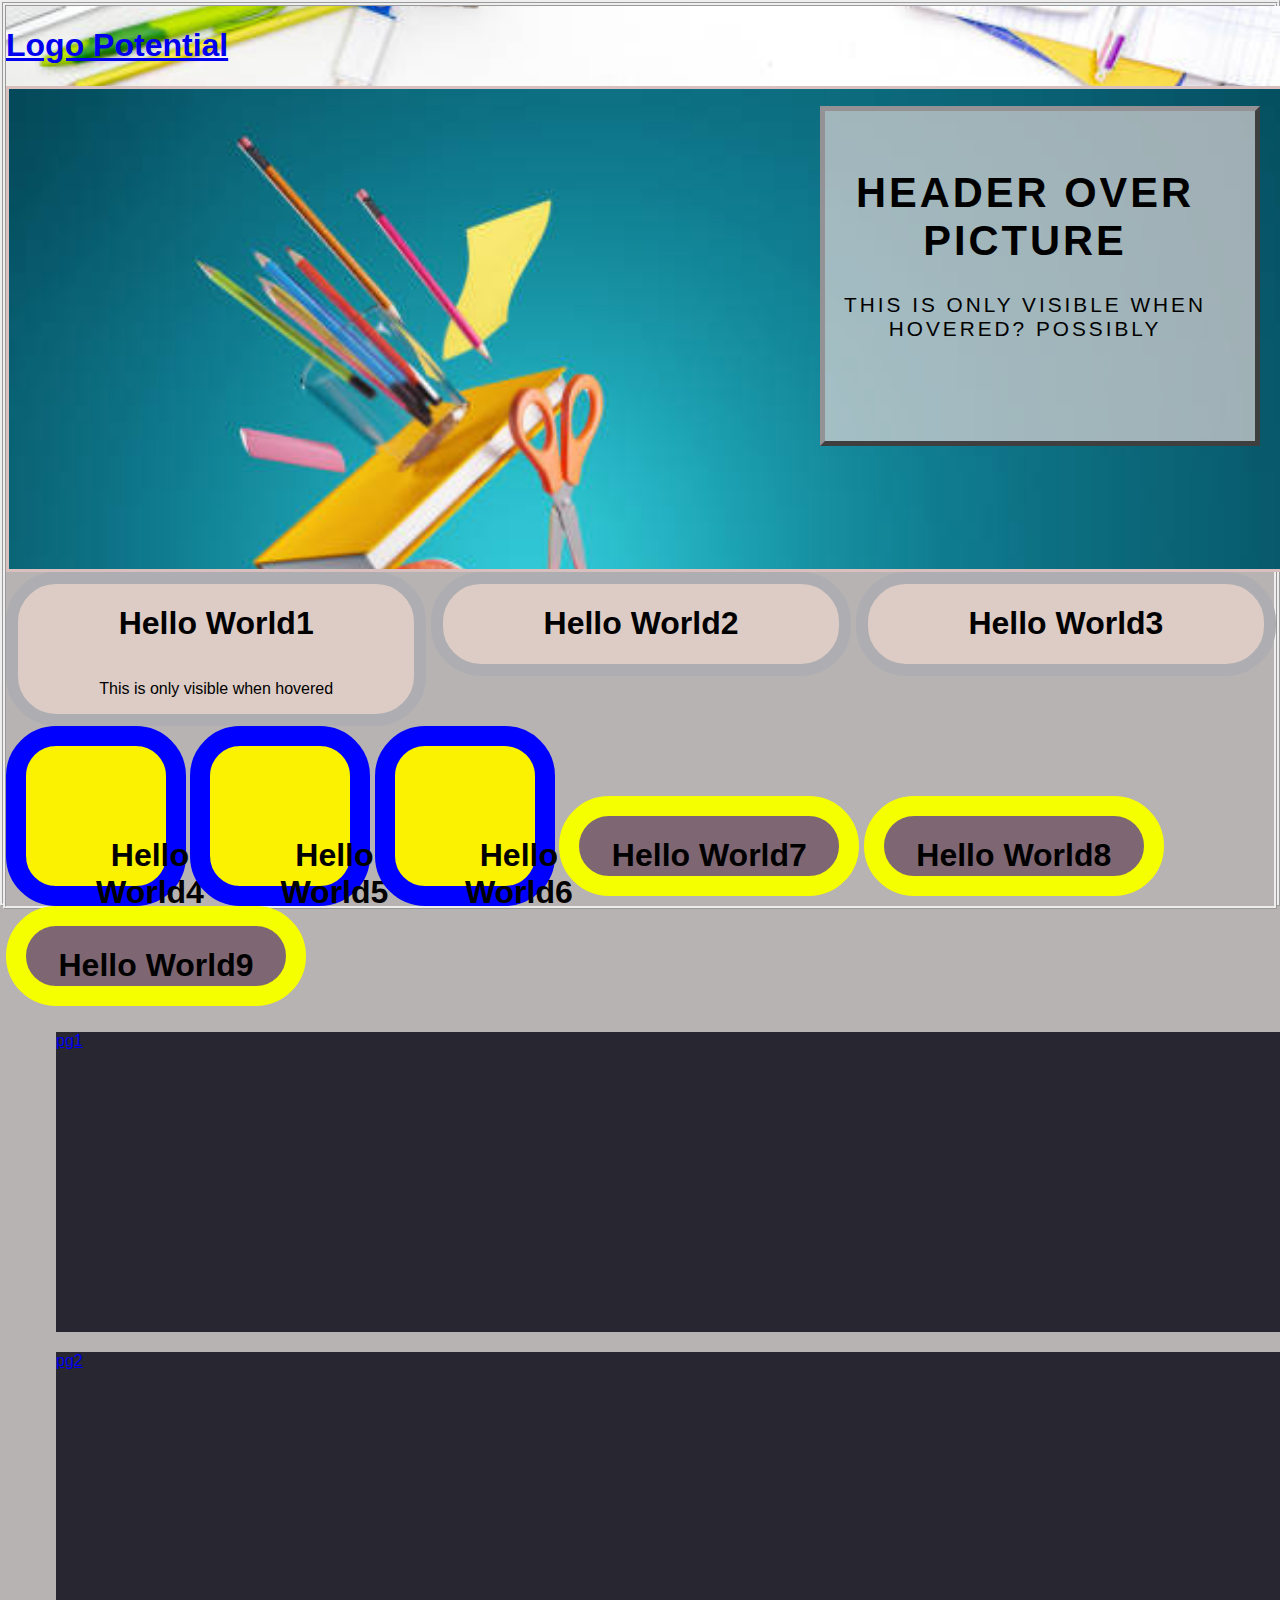
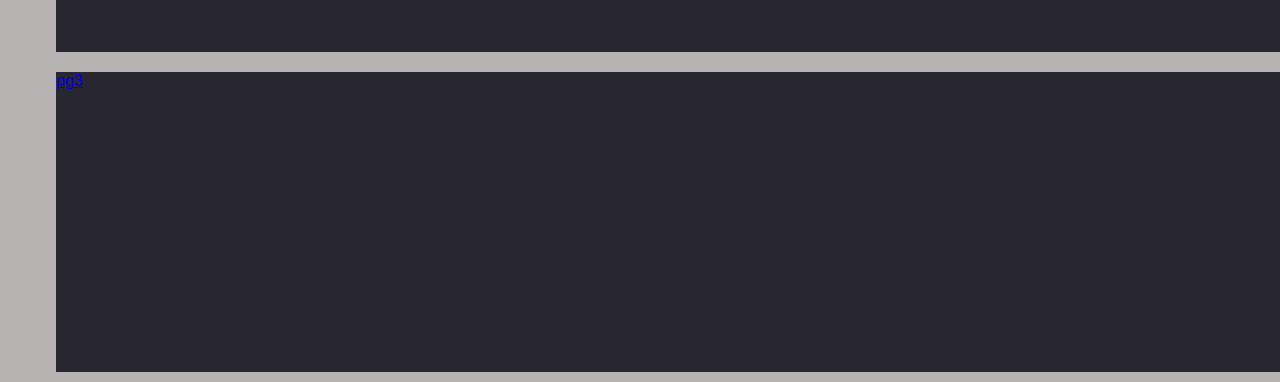
<file: index.html>
<!DOCTYPE html>
<html lang="en">

<head>
    <meta charset="UTF-8">
    <meta http-equiv="X-UA-Compatible" content="IE=edge">
    <meta name="viewport" content="width=device-width, initial-scale=1.0">

    <title>Testing Concepts</title>

    <link rel="stylesheet" href="assets/css/style.css">
</head>

<body>
    
    <div class="bg">
    <header>
        <a href="index.html">
            <h1>
                Logo Potential
            </h1>
        </a>

    </header>

   
    <section>
        <div id="main-pic"></div>
        <div id = "text-pic">
        <h1>Header over picture</h1>
            <p>This is only visible when hovered? Possibly</p>
        </div>
    </section>
    <div class="circles">
        <section class="box1" id="section1">
            <h1>Hello World1</h1>
            <p>This is only visible when hovered</p>
        </section>
        <section class="box1" id="section2">
            <h1>Hello World2</h1>
        </section>
        <section class="box1" id="section3">
            <h1>Hello World3</h1>
        </section>
    </div>
    <div>
        <section class="box2" id="section4">
            <h1>Hello World4</h1>
        </section>
        <section class="box2" id="section5">
            <h1>Hello World5</h1>
        </section>
        <section class="box2" id="section6">
            <h1>Hello World6</h1>
        </section>
        <section class="box3" id="section7">
            <h1>Hello World7</h1>
        </section>
        <section class="box3" id="section8">
            <h1>Hello World8</h1>
        </section>
        <section class="box3" id="section9">
            <h1>Hello World9</h1>
        </section>
    </div>

    <nav>
        <ul>
            <li>
                <a href="pg1.html">pg1</a>
            </li>
            <li>
                <a href="pg2.html">pg2</a>
            </li>
            <li>
                <a href="pg3.html">pg3</a>
            </li>
        </ul>
    </nav>
</div>
</body>

</html>

</body>

</html>
</file>
<file: assets/css/style.css>
.bg {
    /* The image used */
    background:url("../images/istockphoto-1032660462-612x612.jpg") no-repeat;
  
    /* Full height */
    height: 50%; 
    margin:0;
    /* Center and scale the image nicely */
    background-position: center;
    background-repeat: no-repeat;
    background-size: cover;
    position: absolute;
    background-image:calc(100%);
  }

body, html{
    background-color: #b7b3b3;
    font-family: Impact, Haettenschweiler, 'Arial Narrow Bold', sans-serif;
    border: ridge;
    height: 100%;
    margin: 0;
    
}


#main-pic{
    display: block;
    height: 30em;
    width:100%; 
    background: url("../images/istockphoto-1165403721-612x612.jpg") no-repeat;
    background-size: cover;
    object-fit: fill; 
    border: 3px solid #dabfbf;
    /* opacity:calc(100%);
    z-index: 180; */
    
}

#text-pic{
    font-size: 130%;
    font-family:Verdana, Geneva, Tahoma, sans-serif;
    text-transform: uppercase;
    letter-spacing: 3px;
    text-align: center;
    width: 400px;
    height: 300px;
    border: 5px rgb(148, 146, 148);
    padding-top: 30px;
    padding-right: 30px;
    border-style:outset;
    background-color: #e1d6d5b3;

    top: 100px;
    right: 20px;
    z-index: 12;
    position: absolute;

}

.box1{
    display:inline-flex;
    
    flex-direction: row;
    flex-wrap: wrap;
    width:33%;
    height:33%;
    border-radius: 50px;
    /* padding: 0px 10px; */
    text-align: center;
    background-color: hsl(17, 27%, 82%);
    position:relative;
    box-sizing: border-box;
    border: 12px solid #aeaeb2;
    justify-content: space-around;
    /* margin: 20px; */
}

.box2{
    display:inline-flex;
    gap: 10px;
    flex-direction: row;
    flex-wrap: wrap;
    width:100px;
    height:100px;
    border-radius: 50px;
    padding: 70px;
    text-align: center;
    background-color: #faf200;
    position:relative;
    box-sizing: border-box;
    border: 20px solid blue;
}

.box3{
    display:inline-flex;
    /* gap: 10px; */
    flex-direction: row;
    flex-wrap: wrap;
    width:300px;
    height:100px;
    border-radius: 50px;
    padding: 0px 10px;
    text-align: center;
    background-color: hsl(331, 10%, 45%);
    position:relative;
    box-sizing: border-box;
    border: 20px solid #f6ff00;
    justify-content: space-around; */
}




.box:hover{
    opacity: 10%;
    color: aqua;
    transition: opacity 5s ease-out;
} */
 .box1:hover{
    color:red;
    position: relative;
    text-align:center; 
    rotate: 270deg;
    height: 100%;
    width:100%;
    flex-wrap: wrap;
    /* border-radius:100%; */
    /transform: rotate(90deg);
    transition: width 2s, transform 2s;
    text-transform: uppercase;
    opacity: 10%;
    transition: opacity 5s;
    z-index: 1;
}


li{
    width:100%;
    height:300px;
    background-color: rgb(40, 38, 49);
    text-decoration:blanchedalmond;
    display: inline-block;
    border: 0;
    margin:10px;
    position: relative;
}

li:hover{
    width:20%;
}

#manpic{
    width:inherit;
    height:200px;
}
</file>
